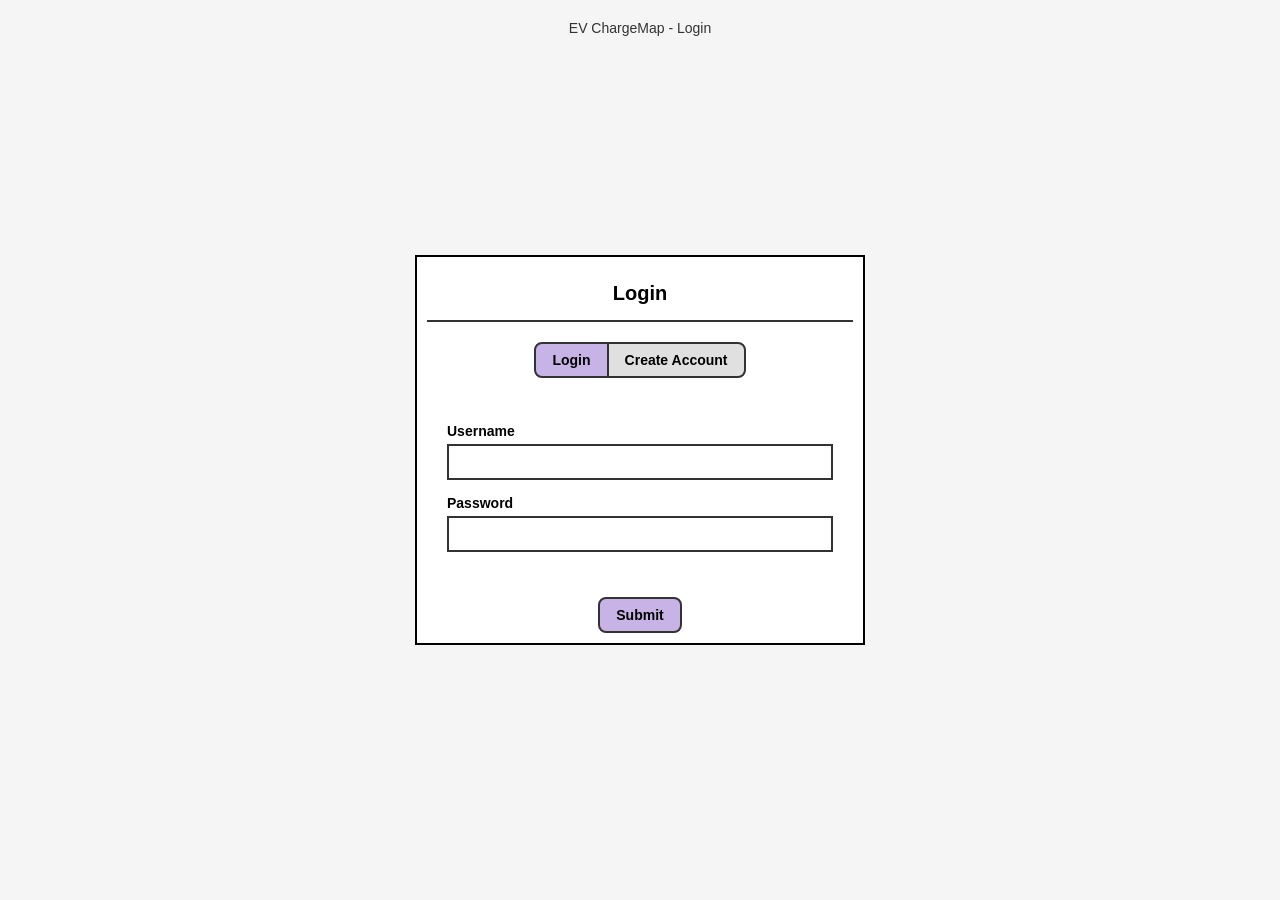
<file: user-interface/logon.html>
<!DOCTYPE html>
<html lang="en">
<head>
    <meta charset="UTF-8">
    <meta name="viewport" content="width=device-width, initial-scale=1.0">
    <title>EV ChargeMap</title>
    <link rel="stylesheet" href="styles/logon.css">
</head>
<body>

    <div class="page-title">EV ChargeMap - Login</div>
    
    <div class="container">
        <div class="header">Login</div>
        
        <div class="tab-buttons">
            <button class="tab-btn active" id="loginTab" type="button">Login</button>
            <button class="tab-btn" id="createTab" type="button">Create Account</button>
        </div>
        
        <div class="form-section" id="loginForm">
            <div class="input-group">
                <label for="username">Username</label>
                <input type="text" id="username" autocomplete="username">
            </div>
            
            <div class="input-group">
                <label for="password">Password</label>
                <input type="password" id="password" autocomplete="current-password">
            </div>
        </div>
        
        <div class="form-section hidden" id="createForm">
            <div class="input-group">
                <label for="newUsername">Username</label>
                <input type="text" id="newUsername" autocomplete="username">
            </div>

            <div class="input-group">
                <label for="newEmail">Email</label>
                <input type="text" id="newEmail" autocomplete="email">
            </div>
            
            <div class="input-group">
                <label for="newPassword">Password</label>
                <input type="password" id="newPassword" autocomplete="new-password">
            </div>
            
            <div class="input-group">
                <label for="confirmPassword">Confirm Password</label>
                <input type="password" id="confirmPassword" autocomplete="new-password">
            </div>
        </div>
        
        <button class="submit-btn" type="button">Submit</button>
    </div>
    
    <script src="scripts/logon.js"></script>
</body>
</html>
</file>
<file: user-interface/styles/logon.css>
* {
    margin: 0;
    padding: 0;
    box-sizing: border-box;
}

body {
    font-family: Arial, sans-serif;
    background-color: #f5f5f5;
    padding: 20px;
    display: flex;
    justify-content: center;
    align-items: center;
    min-height: 100vh;
}

.page-title {
    font-size: 14px;
    margin-bottom: 10px;
    color: #333;
    position: absolute;
    top: 20px;
    left: 50%;
    transform: translateX(-50%);
}

.container {
    background-color: white;
    border: 2px solid #000;
    max-width: 450px;
    width: 100%;
    padding: 10px;
}

.header {
    font-size: 20px;
    font-weight: bold;
    padding: 15px 0;
    border-bottom: 2px solid #333;
    background-color: white;
    margin-bottom: 20px;
    text-align: center;
}

.tab-buttons {
    display: flex;
    justify-content: center;
    gap: 0;
    margin-bottom: 20px;
}

.tab-btn {
    padding: 8px 16px;
    border: 2px solid #333;
    background-color: #e0e0e0;
    cursor: pointer;
    font-size: 14px;
    font-weight: bold;
    margin-right: -2px;
    transition: background-color 0.2s;
}

.tab-btn:first-child {
    border-top-left-radius: 8px;
    border-bottom-left-radius: 8px;
}

.tab-btn:last-child {
    border-top-right-radius: 8px;
    border-bottom-right-radius: 8px;
    margin-right: 0;
}

.tab-btn.active {
    background-color: #c8b3e6;
    position: relative;
    z-index: 1;
}

.tab-btn:hover {
    background-color: #d0d0d0;
}

.tab-btn.active:hover {
    background-color: #b8a3d6;
}

.form-section {
    padding: 25px 20px;
    margin: 0 auto 20px auto;
    max-width: 500px;
    background-color: white;
}

.form-section.hidden {
    display: none;
}

.input-group {
    margin-bottom: 15px;
}

.input-group:last-child {
    margin-bottom: 0;
}

label {
    display: block;
    font-size: 14px;
    font-weight: bold;
    margin-bottom: 5px;
    color: #000;
}

input[type="text"],
input[type="password"] {
    width: 100%;
    padding: 8px 10px;
    border: 2px solid #333;
    font-size: 14px;
    background-color: white;
}

input[type="text"]:focus,
input[type="password"]:focus {
    outline: 2px solid #333;
}

.submit-btn {
    display: block;
    margin: 0 auto 0 auto;
    padding: 8px 16px;
    background-color: #c8b3e6;
    border: 2px solid #333;
    border-radius: 8px;
    cursor: pointer;
    font-size: 14px;
    font-weight: bold;
    transition: background-color 0.2s;
}

.submit-btn:hover {
    background-color: #b8a3d6;
}
</file>
